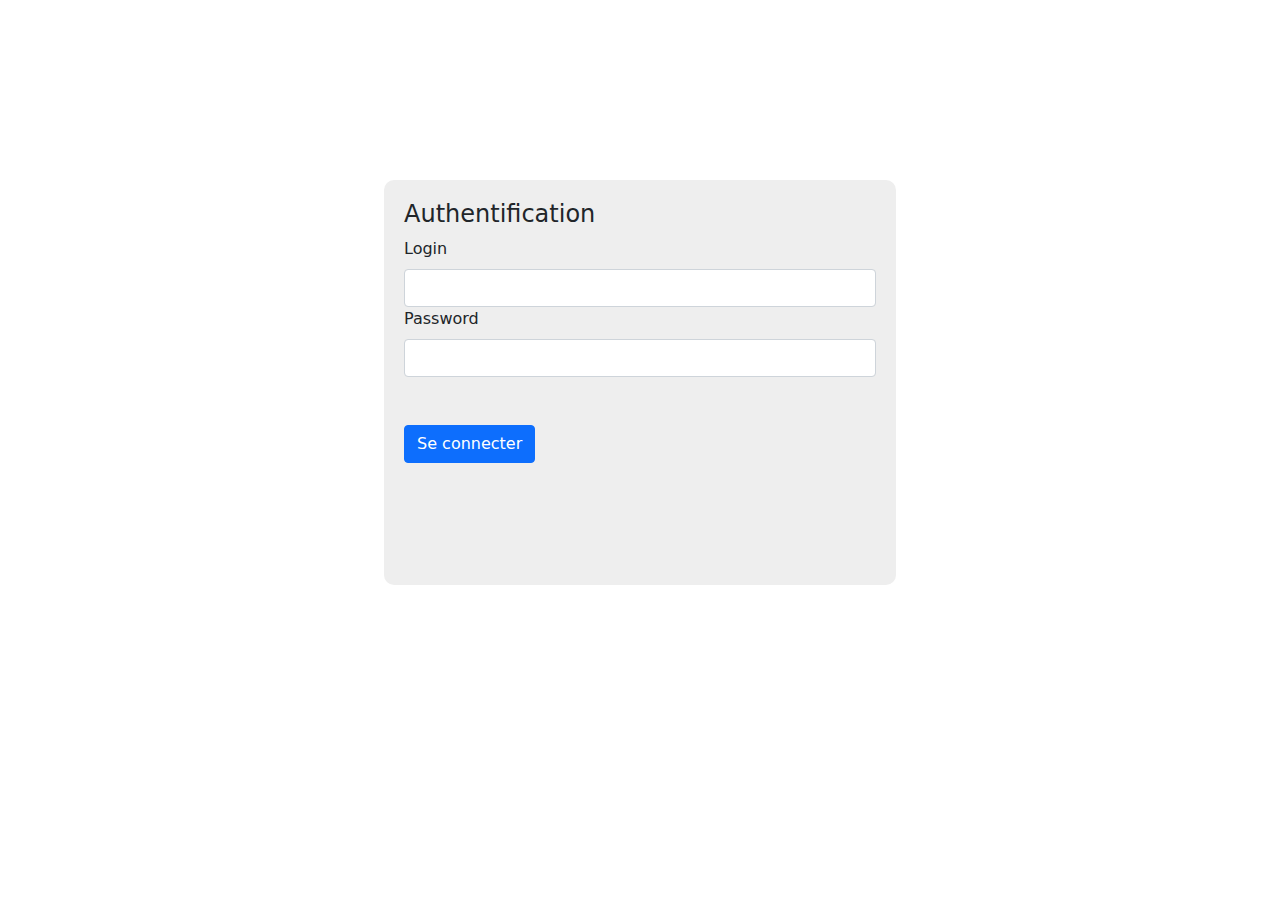
<file: target/classes/static/index.html>
<!DOCTYPE HTML>
<html>
<head>
    <title>EventManager</title>
    <meta http-equiv="Content-Type" content="text/html;
charset=UTF-8" />
    <Link rel = "StyleSheet" href = "css/style.css" type = "text/css" />
    <Link rel = "StyleSheet" href = "bootstrap/css/bootstrap.min.css" type = "text/css" />
    <script src="js/jquery.js"></script>
</head>
<body>
<div id="loginContainer">
    <h4>Authentification</h4>
    <form class="col g-3" id="loginForm" method="post" action="#">
        <div class="row-auto">
            <label for="login" class="form-label">Login</label>
            <input type="text" class="form-control" id="login" required>
          </div>
          <div class="row-auto">
            <label for="pass" class="form-label">Password</label>
            <input type="password" class="form-control" id="pass" name="pass"/>
          </div>
          <span id="error"></span>
          <br/>
          <br/>
          <div class="row-auto">
            <button type="button" class="btn btn-primary mb-3" id="connect">Se connecter</button>
          </div>

    </form>
</div>

<script src="js/index.js"></script>
</body>
</html>
</file>
<file: target/classes/static/css/style.css>
body{
    width: 100%;
    height: 100%;
}
/* header styling*/
#header{
    font-family:system-ui, -apple-system, BlinkMacSystemFont, 'Segoe UI', Roboto, Oxygen, Ubuntu, Cantarell, 'Open Sans', 'Helvetica Neue', sans-serif;
    font-weight: bold;
    width: 100%;
    height: 20vh;
    background-color: rgb(238, 238, 238);
    box-shadow: 0 0 5px inset;
}

#header > #navig1{
    position: absolute;
    right: 1px;
    top: 15vh;
}

#header h2{
    position: absolute;
    left: 35%;
    top: 5vh;
}
#header #navig1 ul{
    list-style: none;
}

#header #navig1 ul li{
    display: inline;
    margin-right: 5px;
}

#header #navig1 ul a {
    text-decoration: none;
    color: black;
}

#header .active2{
    color: blueviolet !important;
    text-decoration: underline;
    font-weight: bold;
}
/* Container styling*/
#container{
    width: 100%;
    height: 70vh;
    background-color: rgb(238, 238, 238);
    overflow-y: auto;
    padding-top: 15vh;
}

#container > #navig2{
    position: absolute;
    left: 1px;
    top: 25vh;
}

#container h4{
    position:absolute;
    left: 0;
    top: 20vh;
    
}
#container #navig2 ul{
    list-style: none;

}

#container #navig2 ul li{
    display: inline;
    margin-right: 5px;
}

#container #navig2 ul a {
    text-decoration: none;
    color: black;
}
#container .active{
    color: blueviolet !important;
    text-decoration: underline;
    font-weight: bold;
}

#evCreate{
width: 100%;
height: 100%;
}

#evMod{
    width: 100%;
    height: 100%;
}

#evView{
    overflow-y: auto;
    width: 100%;
    height: 100%;
    padding-left: 5%;
    padding-right: 5%;
}

#evCreatForm{
    width: 60%;
    margin-left: 20%;
}

#evModForm{
    width: 60%;
    margin-left: 20%;
}

.evTable{
    top: 30vh;
    width: 60%;
}

.succesalert{
    width: 60%;
    margin-left: 20%;
}

.erroralert{
    width: 60%;
    margin-left: 20%;
}

.deletealert{
    width: 60%;
    margin-left: 20%;
}
.succesalert1{
    width: 60%;
    margin-left: 20%;
}

.erroralert1{
    width: 60%;
    margin-left: 20%;
}

.deletealert1{
    width: 60%;
    margin-left: 20%;
}
#partCreatForm{
    width: 60%;
    margin-left: 20%;
}
#partModForm{
    width: 60%;
    margin-left: 20%;
}
#partView{
    width: 80%;
    margin-left: 10%;
}
/* footer styling*/
#footer{
    width: 100%;
    height: 10vh;
    background-color: rgb(238, 238, 238);
    box-shadow: 0 0 5px inset;
}

#footer #copyright{
    position: absolute;
    left: 45%;
    bottom: 3vh;
}

/*login */
#loginContainer{
    position: absolute;
    top: 20vh;
    left: 30%;
   width: 40%;
   height: 45vh;
   background-color: rgb(238, 238, 238);
   padding: 20px;
   border-radius: 10px;
}
#error{
    color: red;
    font-style: italic;
}

.deconn{
    position: absolute;
    font-weight: bolder;
    color: black;
    text-decoration: none;
    top: 10px;
    left: 20px;
}
</file>
